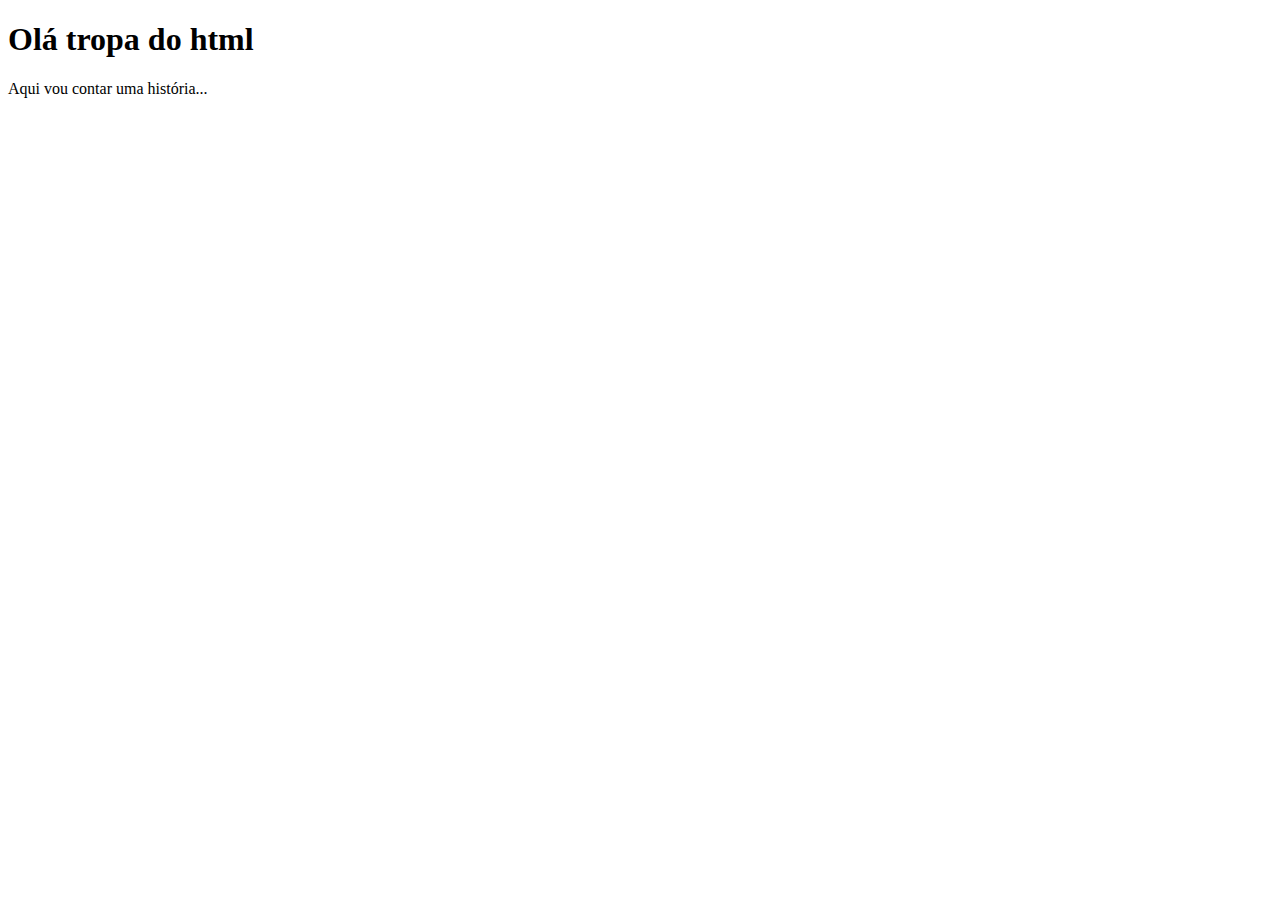
<file: aula-javascript/index.html>
<!DOCTYPE html>
<html lang="pt-BR">
<head>
    <meta charset="UTF-8">
    <meta name="viewport" content="width=device-width, initial-scale=1.0">
    <title>Pedro!!</title>
</head>
<body>
    <h1>Olá tropa do html</h1>
    <p>Aqui vou contar uma história...</p>
    <script src="script.js"></script>
</body>
</html>
</file>
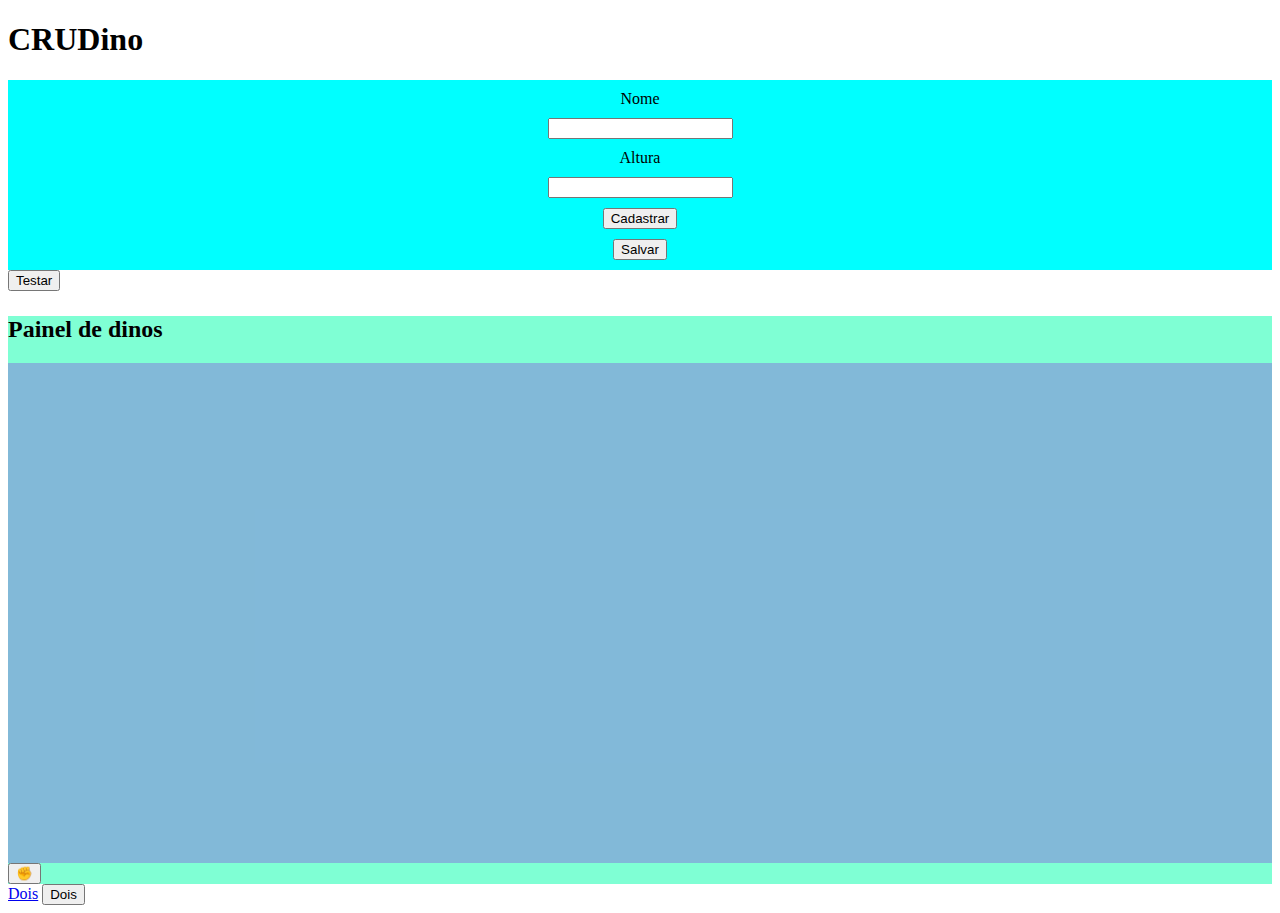
<file: CRUD/index.html>
<!DOCTYPE html>
<html lang="pt-BR">
<head>
    <meta charset="UTF-8">
    <meta name="viewport" content="width=device-width, initial-scale=1.0">
    <link rel="stylesheet" href="style.css">
    <title>CRUD</title>
</head>
<body>
    <h1>CRUDino</h1>
    <div id="formContainer">
        <label for="">Nome</label>
        <input id="inputNome" type="text">
        <label for="">Altura</label>
        <input id="inputAltura" type="number">
        <button onclick="cadastrarDino()">Cadastrar</button>
        <button onclick="salvarDino()">Salvar</button>
    </div>

    <div id="testes">
        <button onclick="testar()">Testar</button>
    </div>
    
    <div id="painelDinos">
        <h2>Painel de dinos</h2>
        <div id="listaDinos">
            Lista de dinos
        </div>
        
        <button onclick="lancarMeteoro()">✊</button>
    </div>
    
    <div id="loucuras">
        <a href="dois.html">Dois</a>
        <button onclick="navegarParaDois()">Dois</button>

    </div>
    
    <script src="script.js"></script>
</body>
</html>
</file>
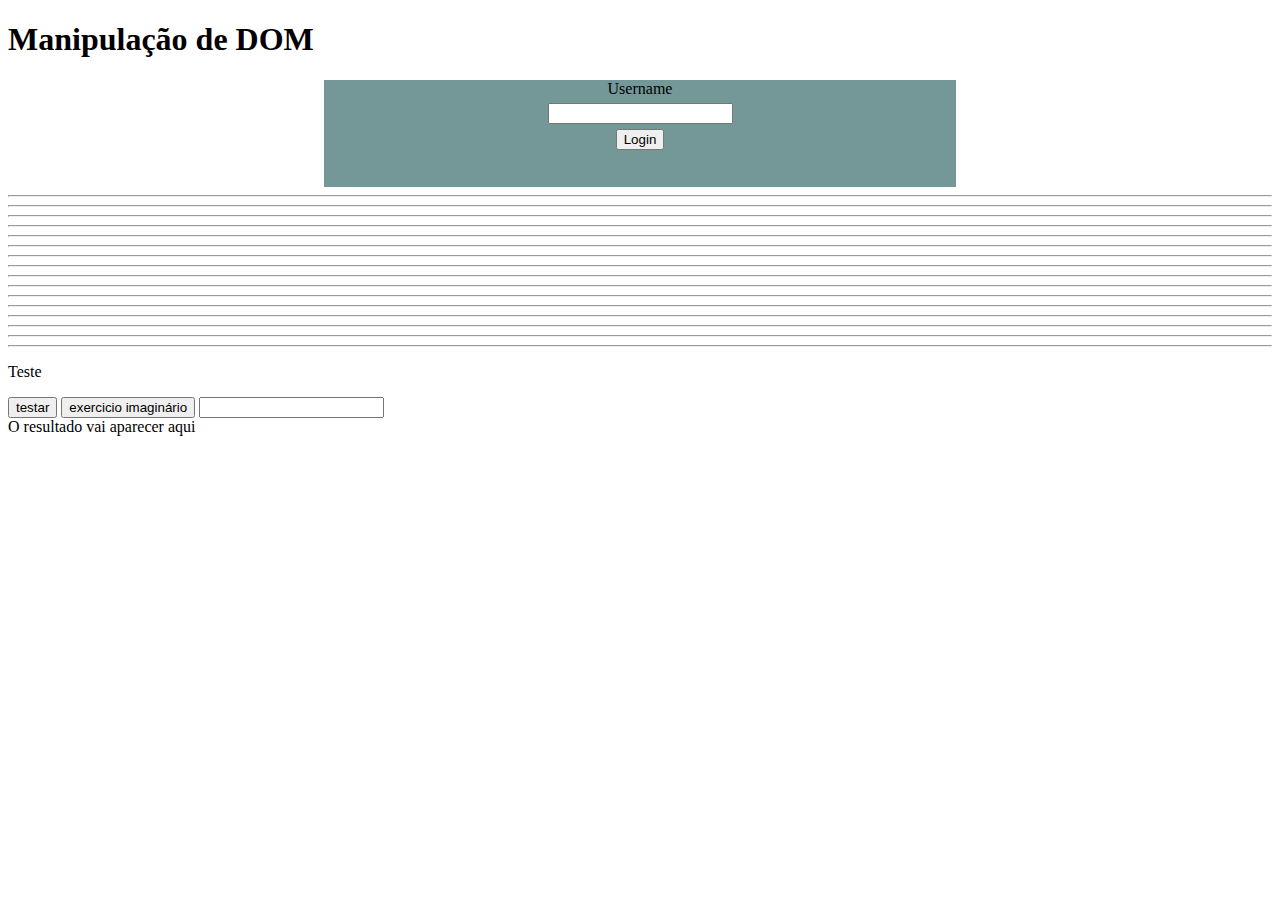
<file: dom-manipulacao/index.html>
<!DOCTYPE html>
<html lang="pt-BR">
<head>
    <meta charset="UTF-8">
    <meta name="viewport" content="width=device-width, initial-scale=1.0">
    <link rel="stylesheet" href="style.css">
    <title>DOM</title>
</head>
<body>
   <h1>Manipulação de DOM</h1>
   <div id="formLogin">
    <label for="">Username</label>
    <input id="username" type="text">
    <button onclick="efetuarLogin()" >Login</button>
    <p id="resultadoLogin" ></p>
   </div>

<hr>
<hr>
<hr>
<hr>
<hr>
<hr>
<hr>
<hr>
<hr>
<hr>
<hr>
<hr>
<hr>
<hr>
<hr>
<hr>
   <p>Teste</p>

   <button onclick="mostrarMensagem()">testar</button>
   <button onclick="executarExercicio()">exercicio imaginário</button>
<input id="entrada" type="text">

   <div id="resultado">
    O resultado vai aparecer aqui
   </div>

   <script src="script.js"></script>
</body>
</html>
</file>
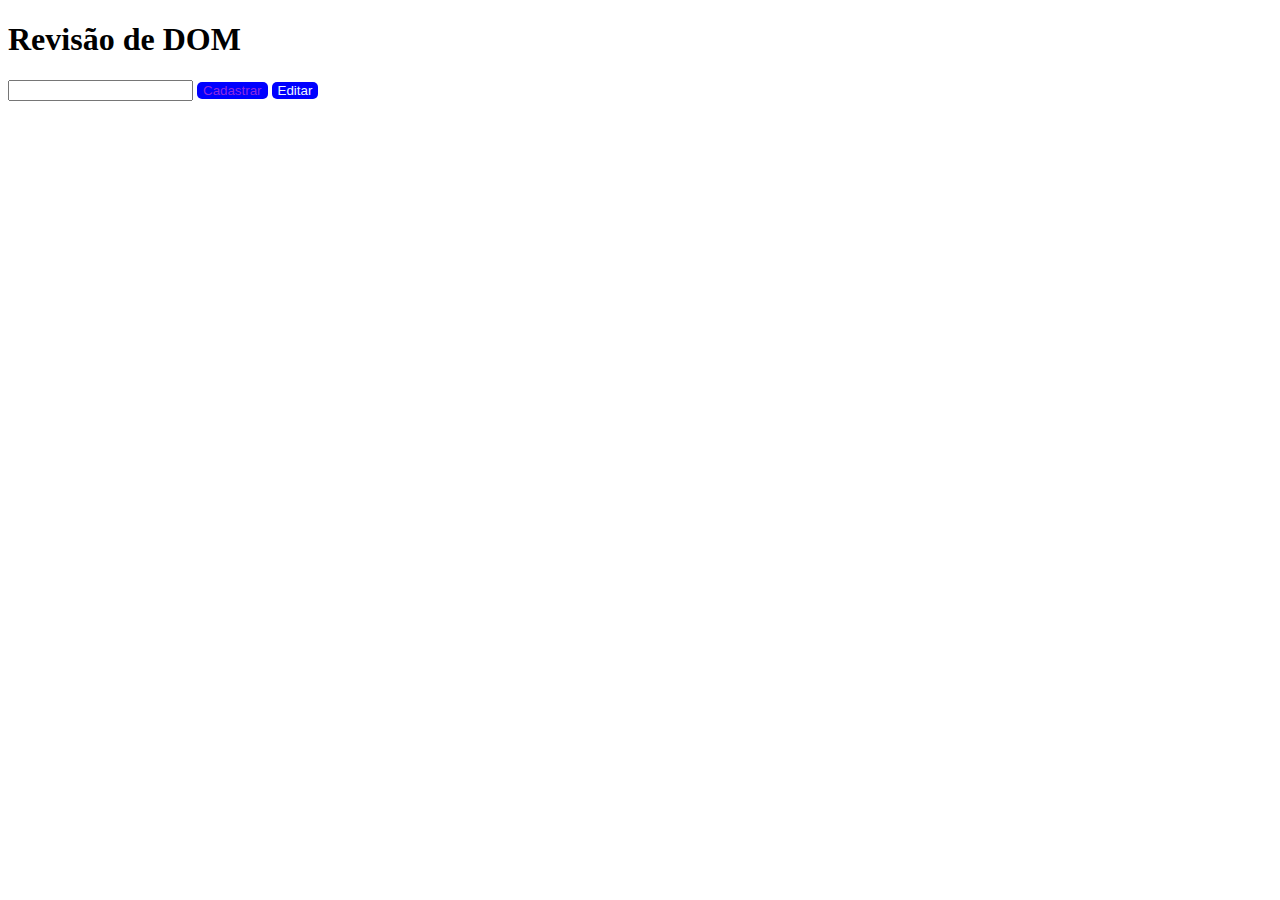
<file: dom-manipulacao/dom-revisao/index.html>
<!DOCTYPE html>
<html lang="pt-BR">

<head>
    <meta charset="UTF-8">
    <meta name="viewport" content="width=device-width, initial-scale=1.0">
    <link rel="stylesheet" href="style.css">
    <title>Revisão</title>
</head>

<body>
    <h1>Revisão de DOM</h1>

    <input id="inputUsuario" type="text">

    <button onclick="cadastrarUsuario()" id="btCadastrar">Cadastrar</button>
    <button>Editar</button>

    <script src="script.js"></script>
</body>

</html>
</file>
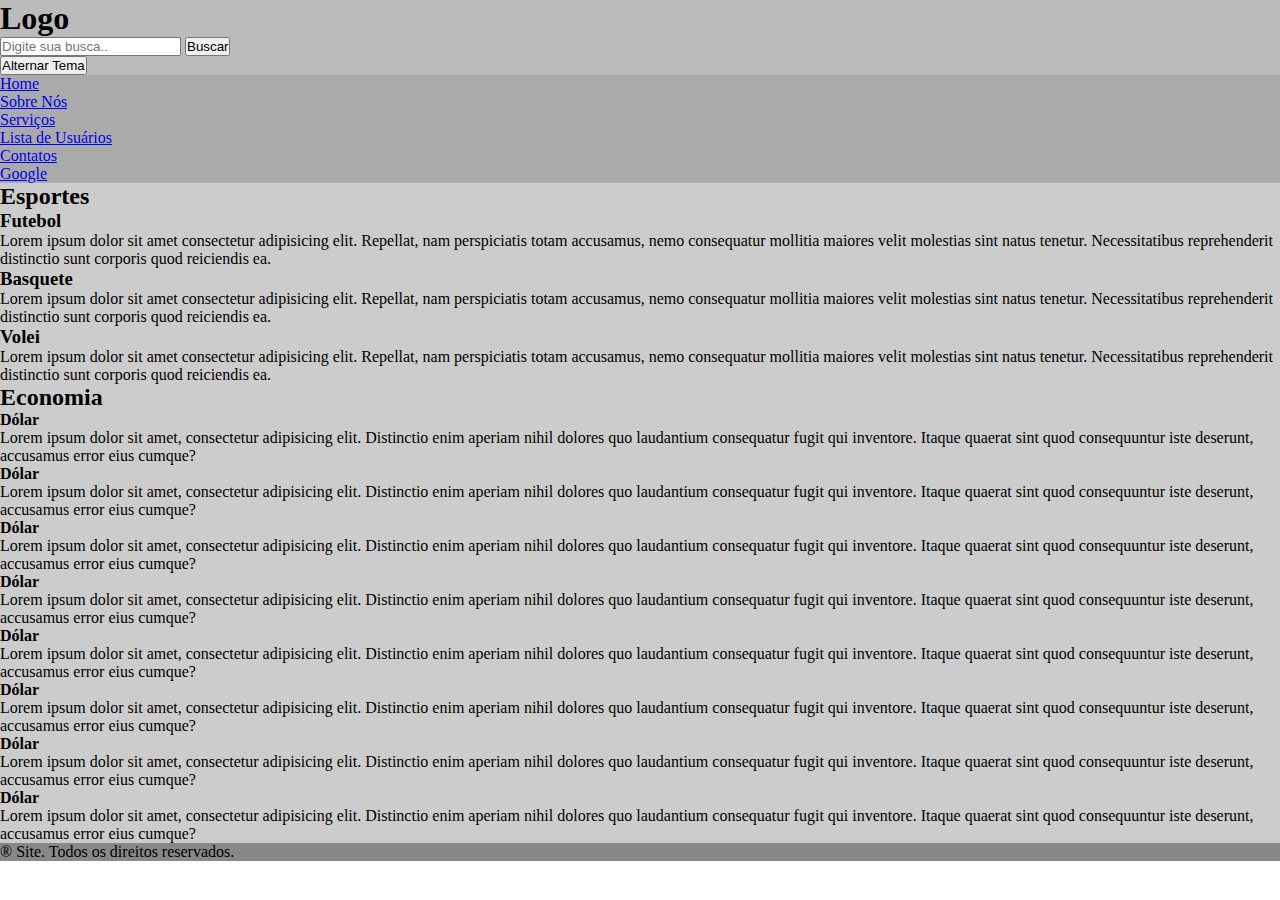
<file: logica-js/DOM/selecao/index.html>
<!DOCTYPE html>
<html lang="pt-br">

<head>
    <meta charset="UTF-8">
    <meta name="viewport" content="width=device-width, initial-scale=1.0">
    <title>Início</title>
    <!-- link para css -->
    <link href="css/estilos.css" rel="stylesheet" />
</head>

<body class="claro">
    <header>
        <h1>Logo</h1>
        <form id="formBusca">
            <input type="text" name="busca" id="busca" placeholder="Digite sua busca.." />
            <button type="button" id="botaoBusca">Buscar</button>
        </form>
        <div id="resultado"></div>

        <button type="button" id="tema">Alternar Tema</button>
    </header>
    <nav>
        <!-- lista não ordenada -->
        <ul>
            <li><a href="/">Home</a></li>
            <li><a href="pages/sobre.html">Sobre Nós</a></li>
            <li><a href="pages/servicos.html">Serviços</a></li>
            <li><a href="pages/usuarios.html">Lista de Usuários</a></li>
            <li><a href="pages/contato.html">Contatos</a></li>
            <li><a href="https://google.com" target="_blank">Google</a></li>
        </ul>
        <!-- lista ordenada -->
        <!-- <ol>
            <li>Home</li>
            <li>Sobre</li>
        </ol> -->
    </nav>
    <main>
        <section id="esportes">
            <h2>Esportes</h2>
            <div class="container">
                <article>
                    <h3>Futebol</h3>
                    <p>Lorem ipsum dolor sit amet consectetur adipisicing elit. Repellat, nam perspiciatis totam
                        accusamus, nemo consequatur mollitia maiores velit molestias sint natus tenetur. Necessitatibus
                        reprehenderit distinctio sunt corporis quod reiciendis ea.</p>
                </article>

                <article>
                    <h3>Basquete</h3>
                    <p>Lorem ipsum dolor sit amet consectetur adipisicing elit. Repellat, nam perspiciatis totam
                        accusamus, nemo consequatur mollitia maiores velit molestias sint natus tenetur. Necessitatibus
                        reprehenderit distinctio sunt corporis quod reiciendis ea.</p>
                </article>

                <article>
                    <h3>Volei</h3>
                    <p>Lorem ipsum dolor sit amet consectetur adipisicing elit. Repellat, nam perspiciatis totam
                        accusamus, nemo consequatur mollitia maiores velit molestias sint natus tenetur. Necessitatibus
                        reprehenderit distinctio sunt corporis quod reiciendis ea.</p>
                </article>
            </div>
        </section>

        <section id="economia">
            <h2>Economia</h2>
            <div class="container">
                <article>
                    <h4>Dólar</h4>
                    <p>Lorem ipsum dolor sit amet, consectetur adipisicing elit. Distinctio enim aperiam nihil dolores
                        quo laudantium consequatur fugit qui inventore. Itaque quaerat sint quod consequuntur iste
                        deserunt, accusamus error eius cumque?</p>
                </article>

                <article>
                    <h4>Dólar</h4>
                    <p>Lorem ipsum dolor sit amet, consectetur adipisicing elit. Distinctio enim aperiam nihil dolores
                        quo laudantium consequatur fugit qui inventore.
                        Itaque quaerat sint quod consequuntur iste deserunt, accusamus error eius cumque?</p>
                </article>

                <article>
                    <h4>Dólar</h4>
                    <p>Lorem ipsum dolor sit amet, consectetur adipisicing elit. Distinctio enim aperiam nihil dolores
                        quo laudantium consequatur fugit qui inventore.
                        Itaque quaerat sint quod consequuntur iste deserunt, accusamus error eius cumque?</p>
                </article>

                <article>
                    <h4>Dólar</h4>
                    <p>Lorem ipsum dolor sit amet, consectetur adipisicing elit. Distinctio enim aperiam nihil dolores
                        quo laudantium consequatur fugit qui inventore.
                        Itaque quaerat sint quod consequuntur iste deserunt, accusamus error eius cumque?</p>
                </article>

                <article>
                    <h4>Dólar</h4>
                    <p>Lorem ipsum dolor sit amet, consectetur adipisicing elit. Distinctio enim aperiam nihil dolores
                        quo laudantium consequatur fugit qui inventore.
                        Itaque quaerat sint quod consequuntur iste deserunt, accusamus error eius cumque?</p>
                </article>

                <article>
                    <h4>Dólar</h4>
                    <p>Lorem ipsum dolor sit amet, consectetur adipisicing elit. Distinctio enim aperiam nihil dolores
                        quo laudantium consequatur fugit qui inventore.
                        Itaque quaerat sint quod consequuntur iste deserunt, accusamus error eius cumque?</p>
                </article>

                <article>
                    <h4>Dólar</h4>
                    <p>Lorem ipsum dolor sit amet, consectetur adipisicing elit. Distinctio enim aperiam nihil dolores
                        quo laudantium consequatur fugit qui inventore.
                        Itaque quaerat sint quod consequuntur iste deserunt, accusamus error eius cumque?</p>
                </article>

                <article>
                    <h4>Dólar</h4>
                    <p>Lorem ipsum dolor sit amet, consectetur adipisicing elit. Distinctio enim aperiam nihil dolores
                        quo laudantium consequatur fugit qui inventore.
                        Itaque quaerat sint quod consequuntur iste deserunt, accusamus error eius cumque?</p>
                </article>
            </div>
        </section>
    </main>

    <footer>
        <p>&reg; Site. Todos os direitos reservados.</p>
    </footer>

    <script src="js/script.js"></script>
   
</body>

</html>
</file>
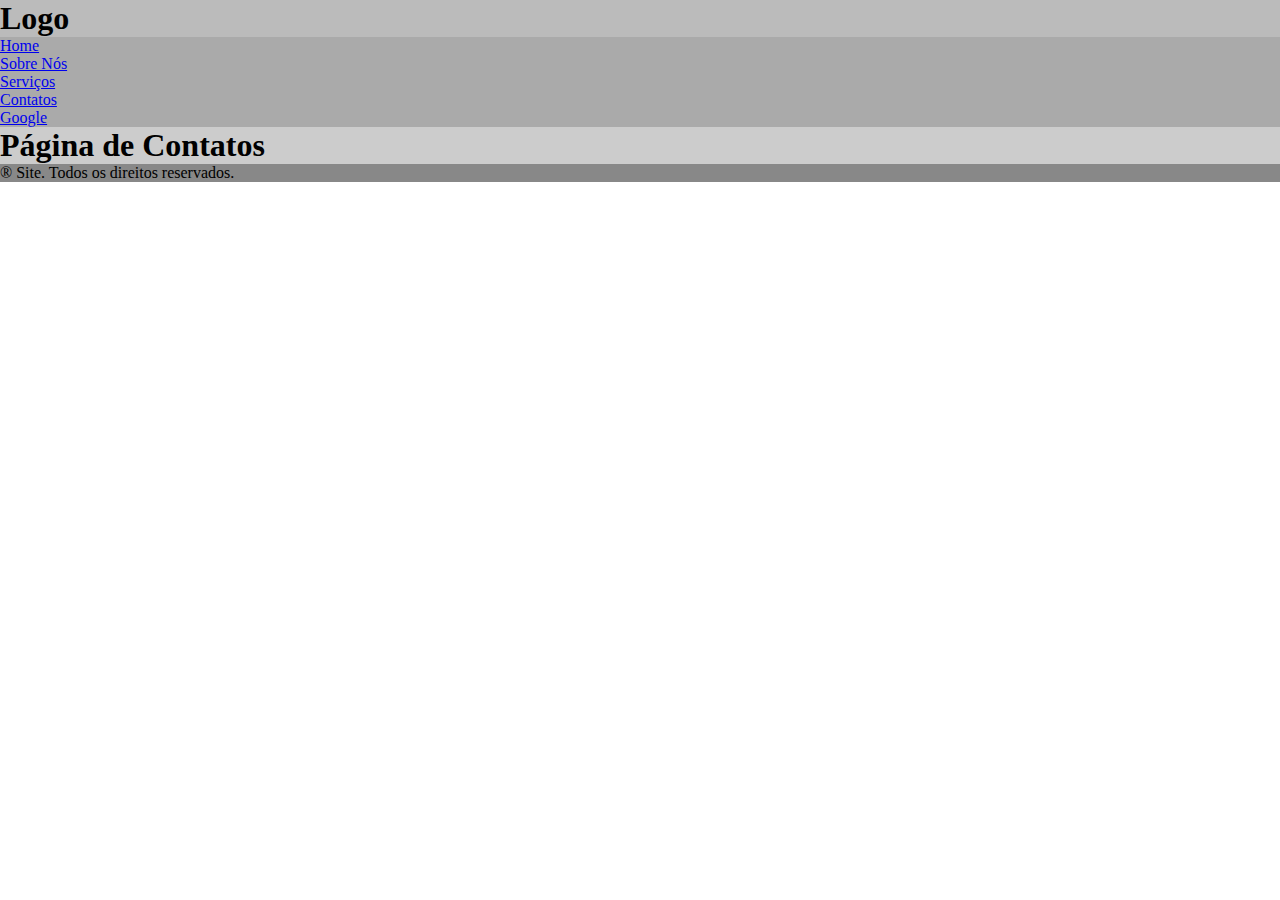
<file: logica-js/DOM/selecao/pages/contatos.html>
<!DOCTYPE html>
<html lang="pt-br">

<head>
    <meta charset="UTF-8">
    <meta name="viewport" content="width=device-width, initial-scale=1.0">
    <title>Contatos</title>
    <!-- link para css -->
    <link href="../css/estilos.css" rel="stylesheet" />
</head>

<body>
    <header>
        <h1>Logo</h1>
    </header>
    <nav>
        <!-- lista não ordenada -->
        <ul>
            <li><a href="../index.html">Home</a></li>
            <li><a href="sobre.html">Sobre Nós</a></li>
            <li><a href="servicos.html">Serviços</a></li>
            <li><a href="#">Contatos</a></li>
            <li><a href="https://google.com" target="_blank">Google</a></li>
        </ul>
        <!-- lista ordenada -->
        <!-- <ol>
            <li>Home</li>
            <li>Sobre</li>
        </ol> -->
    </nav>
    <main>
        <h1>Página de Contatos</h1>
    </main>

    <footer>
        <p>&reg; Site. Todos os direitos reservados.</p>
    </footer>
<script src="../js/script.js"></script>
</body>

</html>
</file>
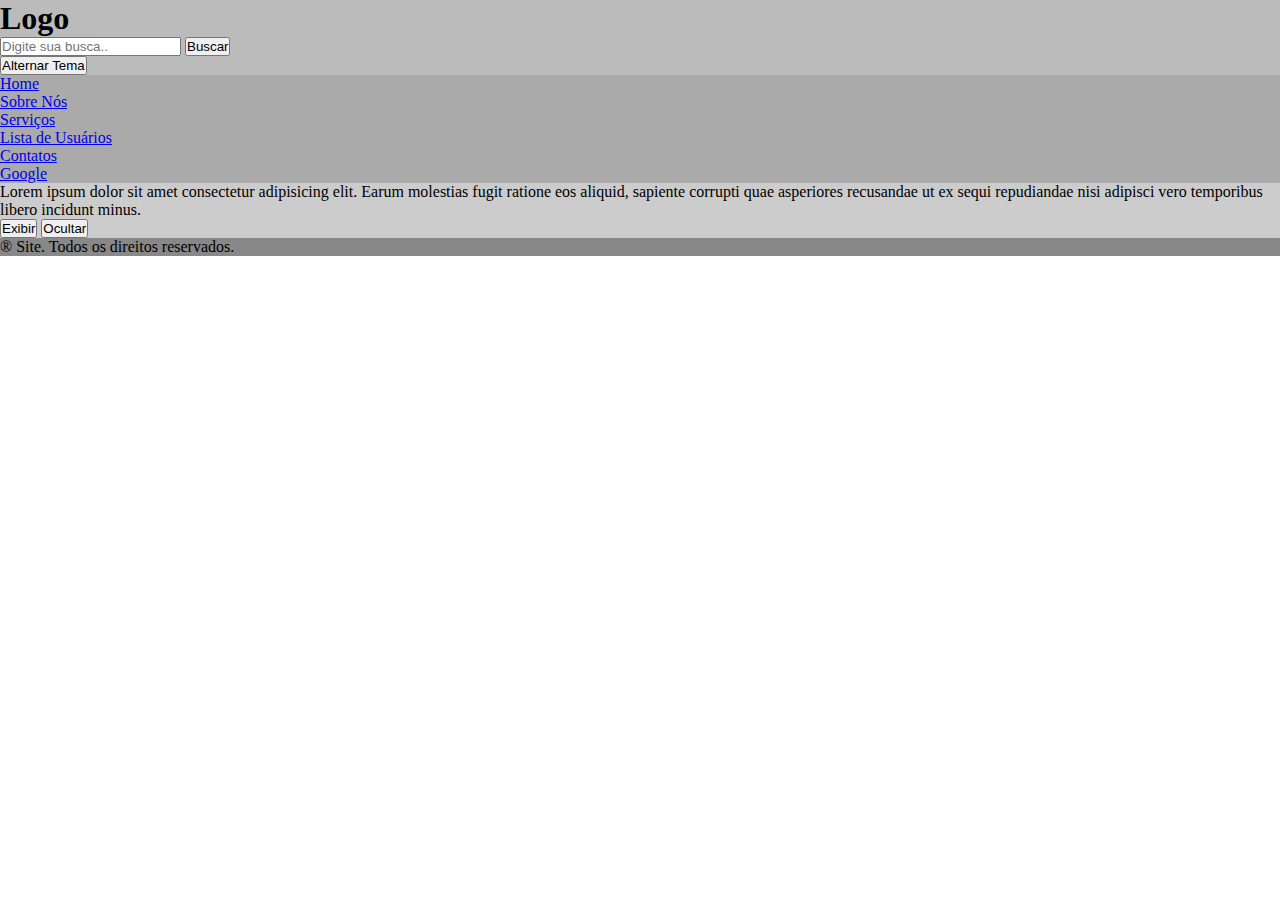
<file: logica-js/DOM/selecao/pages/servicos.html>
<!DOCTYPE html>
<html lang="pt-br">

<head>
    <meta charset="UTF-8">
    <meta name="viewport" content="width=device-width, initial-scale=1.0">
    <title>Serviços</title>
    <!-- link para css -->
    <link href="../css/estilos.css" rel="stylesheet" />
</head>

<body>
    <header>
        <h1>Logo</h1>
        <form id="formBusca">
            <input type="text" name="busca" id="busca" placeholder="Digite sua busca.." />
            <button type="button" id="botaoBusca">Buscar</button>
        </form>
        <div id="resultado"></div>

        <button type="button" id="tema">Alternar Tema</button>
    </header>
    <nav>
        <!-- lista não ordenada -->
        <ul>
            <li><a href="../index.html">Home</a></li>
            <li><a href="sobre.html">Sobre Nós</a></li>
            <li><a href="#">Serviços</a></li>
            <li><a href="usuarios.html">Lista de Usuários</a></li>
            <li><a href="contatos.html">Contatos</a></li>
            <li><a href="https://google.com" target="_blank">Google</a></li>
        </ul>
        <!-- lista ordenada -->
        <!-- <ol>
            <li>Home</li>
            <li>Sobre</li>
        </ol> -->
    </nav>
    <main>

        <section id="servico-web">
            <p>Lorem ipsum dolor sit amet consectetur adipisicing elit. Earum molestias fugit ratione eos aliquid,
                sapiente corrupti quae asperiores recusandae ut ex sequi repudiandae nisi adipisci vero temporibus
                libero incidunt minus.</p>
        </section>

        <button id="show">Exibir</button>
        <button id="hide">Ocultar</button>

    </main>

    <footer>
        <p>&reg; Site. Todos os direitos reservados.</p>
    </footer>

    <script src="../js/servicos.js"></script>
    <script src="../js/script.js"></script>
</body>

</html>
</file>
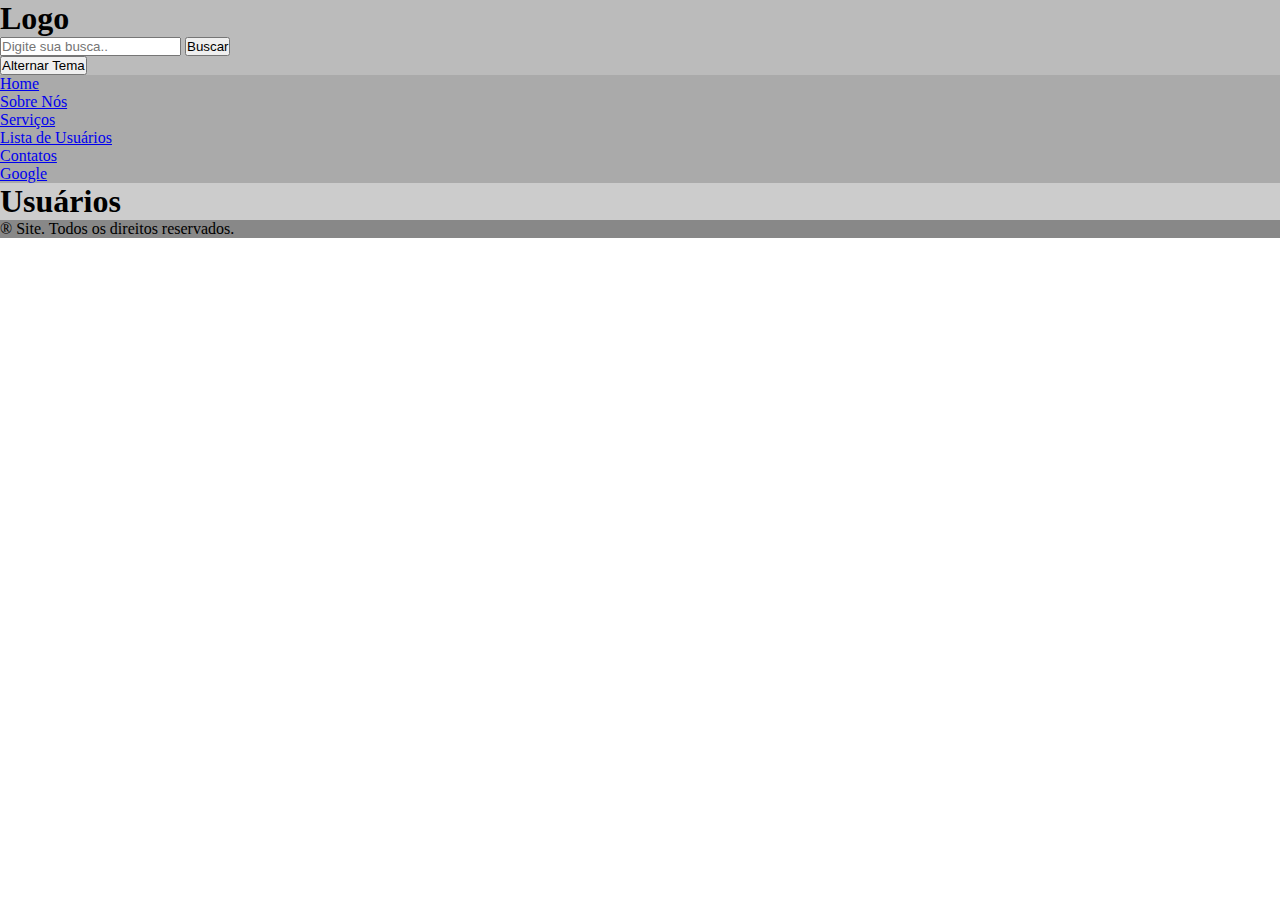
<file: logica-js/DOM/selecao/pages/usuarios.html>
<!DOCTYPE html>
<html lang="pt-br">

<head>
    <meta charset="UTF-8">
    <meta name="viewport" content="width=device-width, initial-scale=1.0">
    <title>Lista de Usuários </title>
    <!-- link para css -->
    <link href="../css/estilos.css" rel="stylesheet" />
</head>

<body>
    <header>
        <h1>Logo</h1>
        <form id="formBusca">
            <input type="text" name="busca" id="busca" placeholder="Digite sua busca.." />
            <button type="button" id="botaoBusca">Buscar</button>
        </form>
        <div id="resultado"></div>

        <button type="button" id="tema">Alternar Tema</button>
    </header>
    <nav>
        <!-- lista não ordenada -->
        <ul>
            <li><a href="../index.html">Home</a></li>
            <li><a href="sobre.html">Sobre Nós</a></li>
            <li><a href="servicos.html">Serviços</a></li>
            <li><a href="#">Lista de Usuários</a></li>
            <li><a href="contatos.html">Contatos</a></li>
            <li><a href="https://google.com" target="_blank">Google</a></li>
        </ul>
        <!-- lista ordenada -->
        <!-- <ol>
            <li>Home</li>
            <li>Sobre</li>
        </ol> -->
    </nav>
    <main>
        <h1>Usuários</h1>
        <div id="container"></div>
    </main>

    <footer>
        <p>&reg; Site. Todos os direitos reservados.</p>
    </footer>
    <script src="../js/script.js"></script>
    <script src="../js/usuarios.js"></script>
 
</body>

</html>
</file>
<file: CRUD/style.css>
#formContainer{
    display: flex;
    flex-direction: column;
    justify-content: center;
    align-items: center;

    gap: 10px;

    background-color: aqua;
    padding: 10px;
    
}

button:hover{
    /* background-color: blue; */
    scale: 1.05;
}

#painelDinos{
    margin-top: 25px;
    background-color: aquamarine;
    min-height: 30px;
}

.card{
    border: 1px solid #000000;
    margin: 5px;
    padding: 5px;
    width: 200px;
    border-radius: 10px;

    display: flex;
    flex-direction: column;
    justify-content: center;
    align-items: center;
}

#listaDinos{
    background-color: rgba(137, 43, 226, 0.328);
    display: flex;
    justify-content: center;
    align-items: flex-start;

    flex-wrap: wrap;

    min-height: 500px;
}
</file>
<file: dom-manipulacao/style.css>
#formLogin{
    background-color: rgb(116, 152, 152);
    width: 50%;
    

    
    display: flex;
    flex-direction: column;
    align-items: center;
    justify-self: center;
    gap: 5px;
}
</file>
<file: dom-manipulacao/dom-revisao/style.css>
/* * {} */

button {
    background-color: blue;
    color: aliceblue;
    border: none;
    border-radius: 5px;
}

#btCadastrar{
    color: blueviolet;
}
</file>
<file: logica-js/DOM/selecao/css/estilos.css>
* {
    margin: 0;
    padding: 0;
}

header{
    background-color: #bbb;
}

nav{
    background-color: #AAA;
}

main{
    background-color: #CCC;
}

footer{
    background-color: #888;
}
</file>
